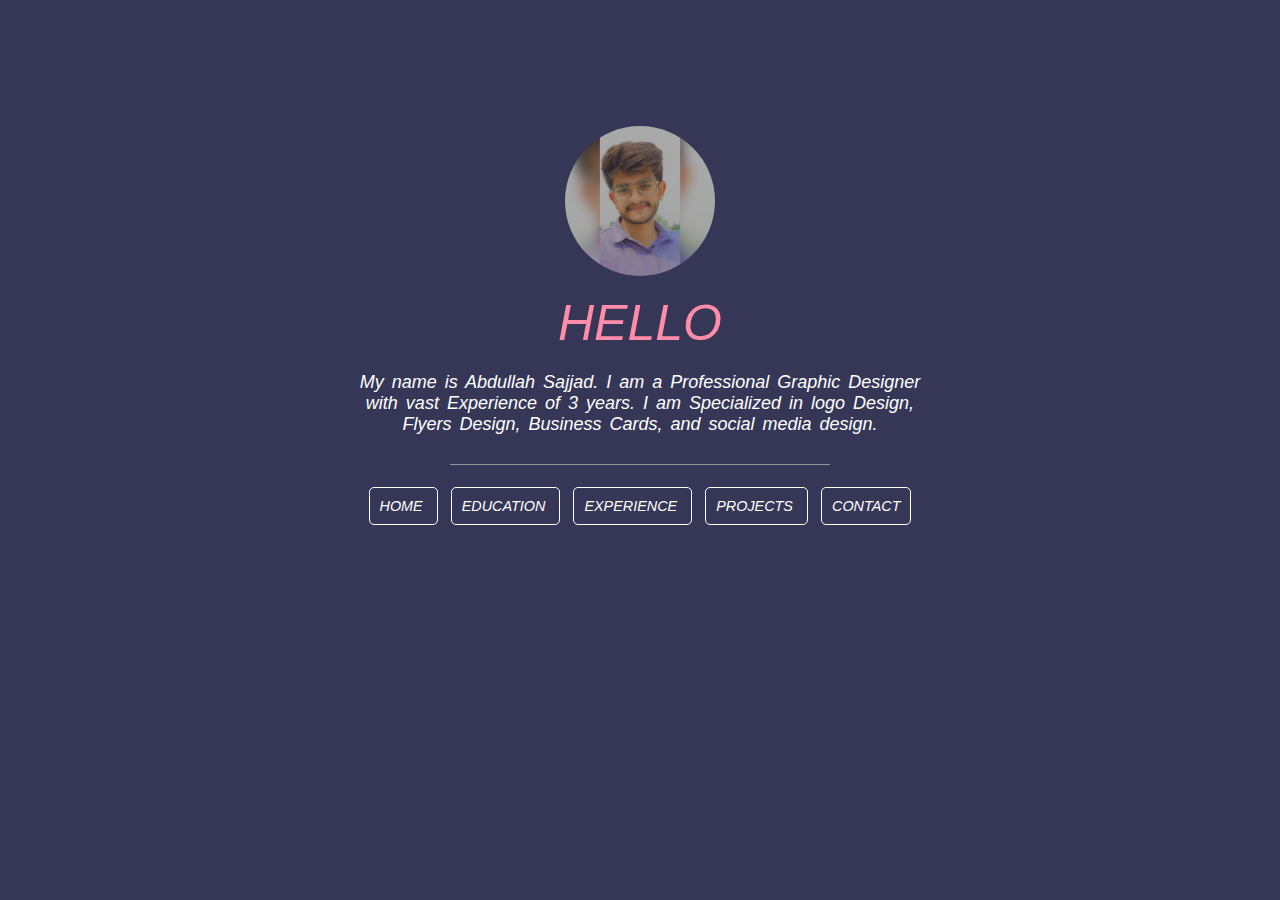
<file: index.html>
<!DOCTYPE html>
<html lang="en">

<head>
    <meta charset="UTF-8">
    <meta http-equiv="X-UA-Compatible" content="IE=edge">
    <meta name="viewport" content="width=device-width, initial-scale=1.0">
    <title>Home</title>
    <link rel="stylesheet" href="style.css">

</head>

<body>

    <header>
       
     
    </header>
    <main>
        <!-- <br><br><br><br><br><br><br> -->
        <img src="./my photo.jpeg" alt="Profile photo" height="80">
        <br>
        <h1>HELLO</h1>
        <p  class="WrittenText"><i >My name is Abdullah Sajjad. I am a Professional Graphic Designer with vast Experience of 3 years.
        I am Specialized in logo Design, Flyers Design, Business Cards, and social media design.
        </i></p>
        <hr class="new3">

        <section>
            <br>
           <a href="./index.html" class="buttons"> HOME </a>&nbsp;&nbsp;
           <a href="./Education.html" class="buttons"> EDUCATION </a>&nbsp;&nbsp;
          <a href="./Experience.html" class="buttons"> EXPERIENCE </a>&nbsp;&nbsp;
           <a href="./Projects.html"class="buttons"> PROJECTS </a>&nbsp;&nbsp;
           <a href="./contact.html"class="buttons">CONTACT</a>

        </section>
    </main>

    <footer>
        
    </footer>
</body>

</html>
</file>
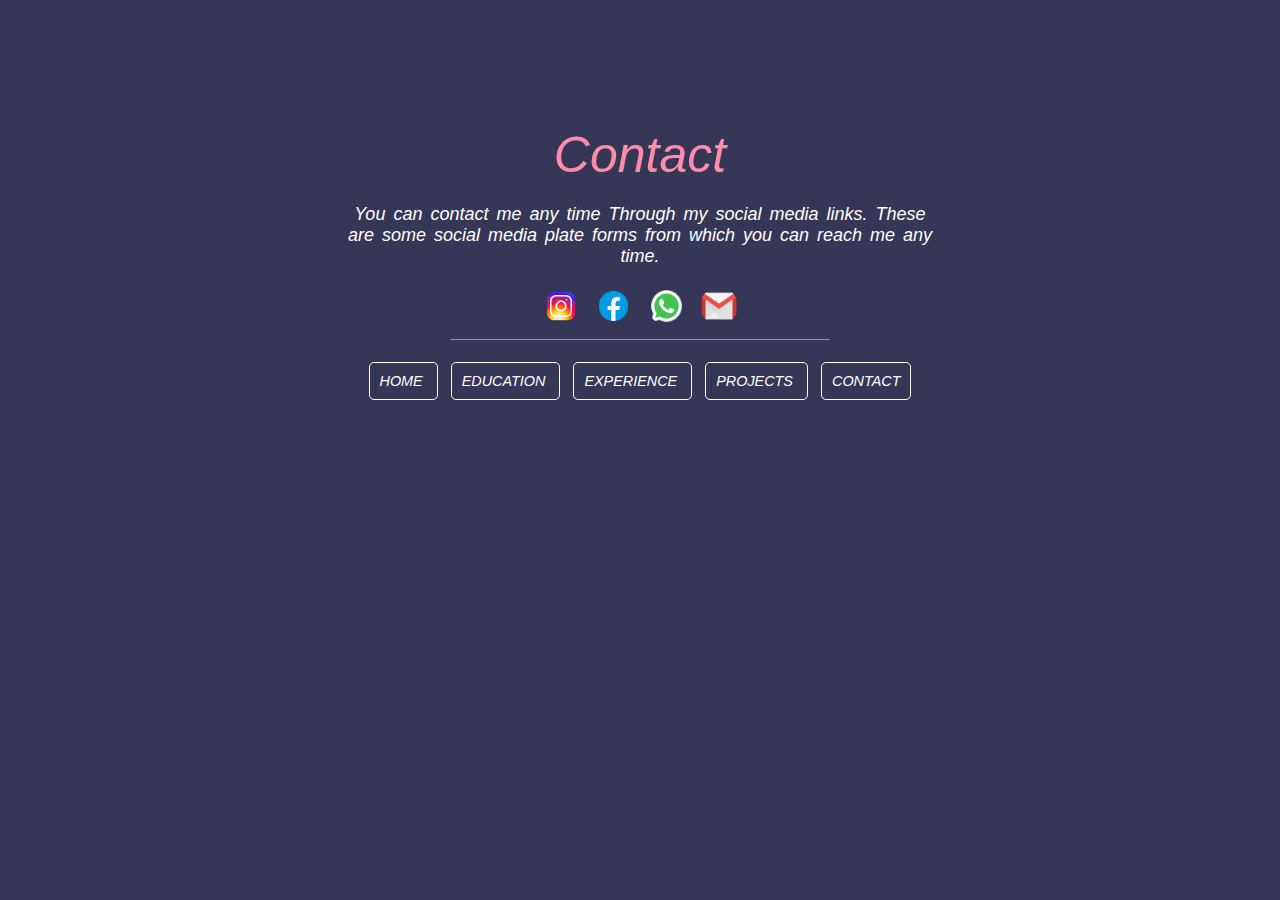
<file: contact.html>
<!DOCTYPE html>
<html lang="en">

<head>
    <meta charset="UTF-8">
    <meta http-equiv="X-UA-Compatible" content="IE=edge">
    <meta name="viewport" content="width=device-width, initial-scale=1.0">
    <link rel="stylesheet" href="style.css">
    <title>contact</title>
</head>

<body>

    <header></header>
    <main>
        <h1>
            Contact</h1>
        <!-- <p> Email: </p>
           <pre>        <input type="text" placeholder="Enter Your Email Address" size="30"></pre>
          <p> Query:</p>
           <pre>        <textarea name="Feedback" id="101" cols="30" rows="5" placeholder="Enter your query here"></textarea></pre>
           <pre>        <input type="submit" value="submit"></pre>
           <br>
        -->
        <p class="WrittenText"><i>You can contact me any time Through my social media links. These are some social media
                plate forms from which you can reach me any time.
            </i></p>
        <div id="ICONS">
            <a href="https://www.instagram.com/__abdullah_sajjad/" target="_main"><img class="icn" src="./instagram.png"
                    alt="instagram logo" height="25"></a>&nbsp;&nbsp;
            <a href="https://www.facebook.com/profile.php?id=100011433791535" target="_main"><img class="icn" src="./facebook.png"
                    alt="facebook logo" height="25"></a>&nbsp;&nbsp;
            <a href="https://wa.me/+923024124370" target="_main"><img class="icn" src="./whatsapp.png" alt="whastapp logo"
                    height="25"></a>&nbsp;&nbsp;
            <a href="mailto:abdullahsajjad@gmail.com" target="_main"><img  class="icn"src="./gmail.png" alt="Gmail logo"
                    height="25"></a>
        </div>

        <hr class="new3">
        <div>
            <br>
            <a href="./index.html" class="buttons"> HOME </a>&nbsp;&nbsp;
            <a href="./Education.html" class="buttons"> EDUCATION </a>&nbsp;&nbsp;
            <a href="./Experience.html" class="buttons"> EXPERIENCE </a>&nbsp;&nbsp;
            <a href="./Projects.html" class="buttons"> PROJECTS </a>&nbsp;&nbsp;
            <a href="./contact.html" class="buttons">CONTACT</a>
        </div>
    </main>

    <footer>
    </footer>

</body>

</html>
</file>
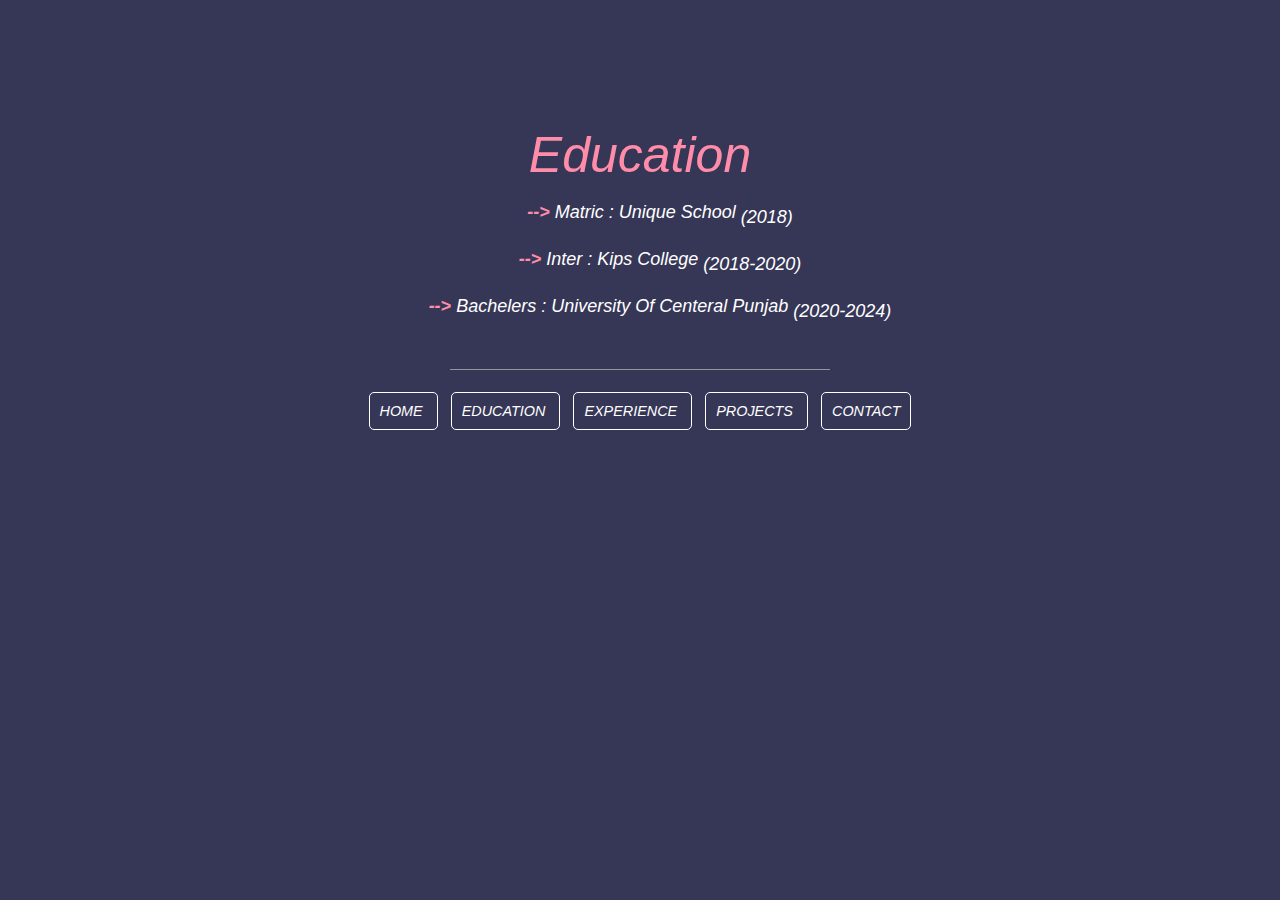
<file: Education.html>
<!DOCTYPE html>
<html lang="en">

<head>
    <meta charset="UTF-8">
    <meta http-equiv="X-UA-Compatible" content="IE=edge">
    <meta name="viewport" content="width=device-width, initial-scale=1.0">
    <link rel="stylesheet" href="style.css">
    <title>Education</title>
</head>

<body>
    <header>

        
        <h1>Education</h1>
    </header>

    <main>
        <div class="wrap">

            <ul style="list-style-type: disc">
                 <big> <b class="arrow">--> </b>  Matric : </big><small> Unique School <sub>(2018)</sub> </small><br><br>
               <big> <b class="arrow">--> </b>Inter : </big><small> Kips College <sub>(2018-2020)</sub> </small><br><br>
                 <big> <b class="arrow">--> </b>Bachelers : </big><small> University Of Centeral Punjab <sub>(2020-2024)</sub> </small><br>
                <br>
            </ul>

        </div>
        <hr class="new3">

        <br>
        <div>
            <a href="./index.html" class="buttons"> HOME </a>&nbsp;&nbsp;
            <a href="./Education.html" class="buttons"> EDUCATION </a>&nbsp;&nbsp;
            <a href="./Experience.html" class="buttons"> EXPERIENCE </a>&nbsp;&nbsp;
            <a href="./Projects.html" class="buttons"> PROJECTS </a>&nbsp;&nbsp;
            <a href="./contact.html" class="buttons">CONTACT</a>
        </div>

    </main>
    <footer>

    </footer>
</body>

</html>
</file>
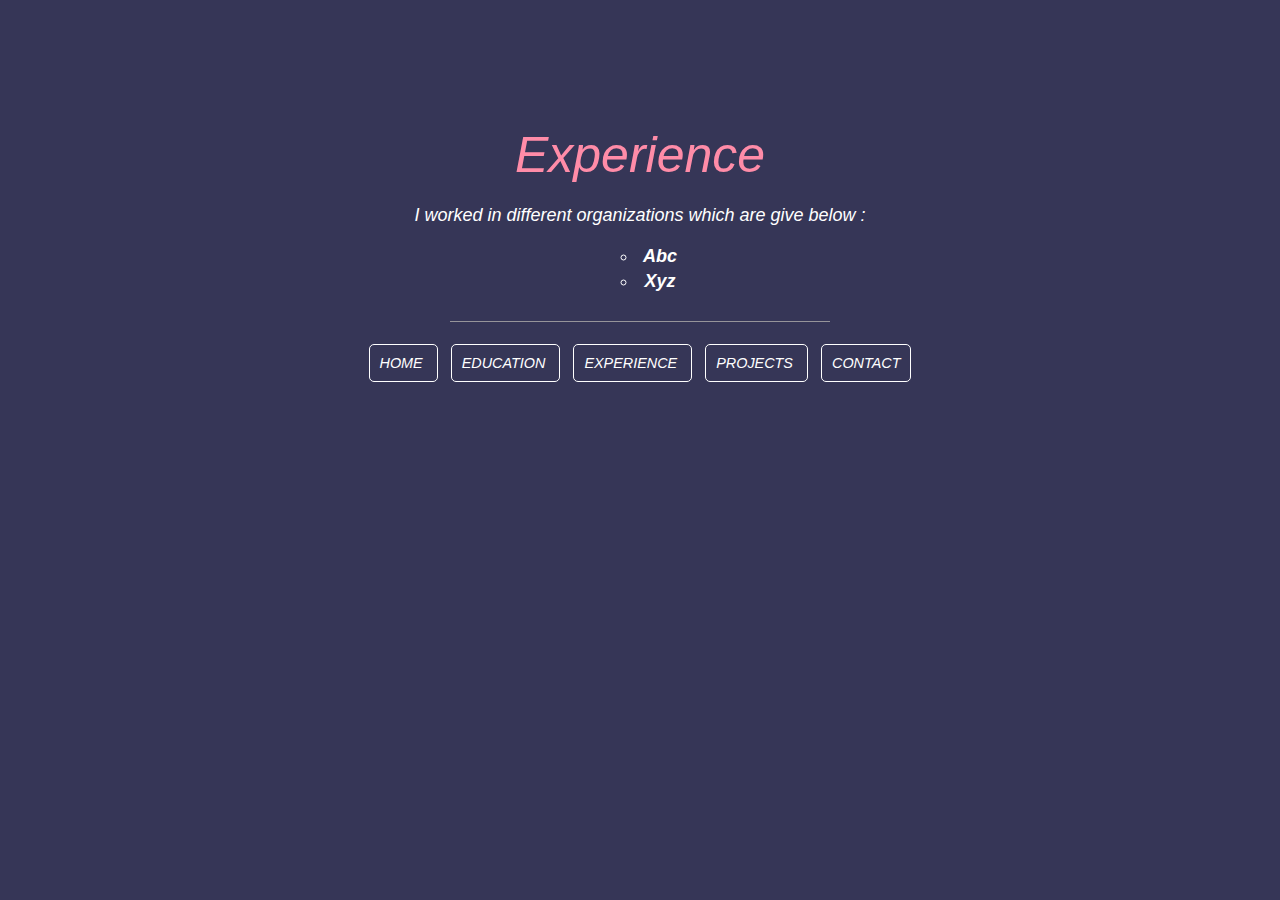
<file: Experience.html>
<!DOCTYPE html>
<html lang="en">

<head>
    <meta charset="UTF-8">
    <meta http-equiv="X-UA-Compatible" content="IE=edge">
    <meta name="viewport" content="width=device-width, initial-scale=1.0">
    <link rel="stylesheet" href="style.css">
    <title>Experience</title>
</head>

<body>
    <header>

    
        <h1>Experience</h1>
    </header>
    <main>
        <br>
        I worked in different organizations which are give below :
        <div class="wrap">
            <b>

                <ul>
                    <li>Abc</li>
                    <li>Xyz</li>
                </ul>

            </b>
        </div>

        <hr class="new3">
        <br>
        <div>
            <a href="./index.html" class="buttons"> HOME </a>&nbsp;&nbsp;
            <a href="./Education.html" class="buttons"> EDUCATION </a>&nbsp;&nbsp;
            <a href="./Experience.html" class="buttons"> EXPERIENCE </a>&nbsp;&nbsp;
            <a href="./Projects.html" class="buttons"> PROJECTS </a>&nbsp;&nbsp;
            <a href="./contact.html" class="buttons">CONTACT</a>
        </div>

    </main>
    <footer>
    </footer>
</body>

</html>
</file>
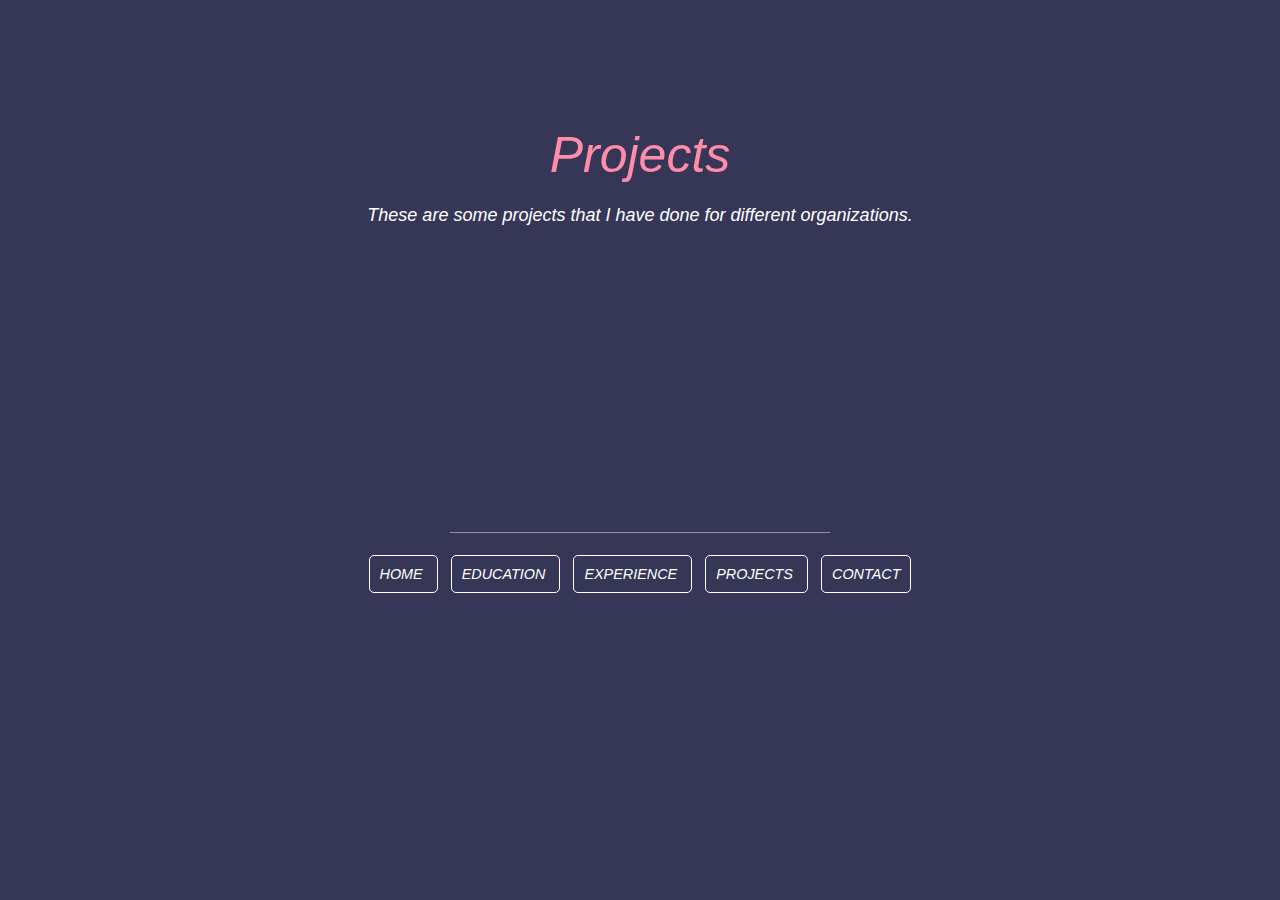
<file: Projects.html>
<!DOCTYPE html>
<html lang="en">

<head>
    <meta charset="UTF-8">
    <meta http-equiv="X-UA-Compatible" content="IE=edge">
    <meta name="viewport" content="width=device-width, initial-scale=1.0">
    <link rel="stylesheet" href="style.css">
    <title>Projects</title>
</head>

<body>
    <header>

      
        <h1>Projects</h1>
    </header>
    <main>
        <br>
        <i>These are some projects that I have done for different organizations.</i>
        <br>
        <br>
       <div id="porfolio_frame">
        <iframe class="portfolio_web" src="https://www.wikipedia.org/" height="220" width="350"
            frameborder="0" ></iframe>
        <iframe class="portfolio_web" src="https://www.wikipedia.org/" height="220" width="350"
            frameborder="0" ></iframe>
           <iframe class="portfolio_web" src="https://www.wikipedia.org/" height="220" width="350" frameborder="0"></iframe><br>
         <br>
        </div> 

        <hr class="new3">
        <br>
        <div>
            <a href="./index.html" class="buttons"> HOME </a>&nbsp;&nbsp;
            <a href="./Education.html" class="buttons"> EDUCATION </a>&nbsp;&nbsp;
            <a href="./Experience.html" class="buttons"> EXPERIENCE </a>&nbsp;&nbsp;
            <a href="./Projects.html" class="buttons"> PROJECTS </a>&nbsp;&nbsp;
            <a href="./contact.html" class="buttons">CONTACT</a>
        </div>
<br><br>
    </main>
    <footer>
    </footer>

</body>

</html>
</file>
<file: style.css>
footer{
    background-color:#363657;   
}
body{
    background-color:#363657;
}
#ICONS{
    background-color:#363657;
   
}
*{
    font-family: 'Courgette','Lucida Sans', 'Lucida Sans Regular', 'Lucida Grande', 'Lucida Sans Unicode', Geneva, Verdana, sans-serif;
font-size:18px;
font-style: oblique;
text-align: center;
color: white;
box-sizing: border-box;
}

/*this all for center the bullet points*/
.wrap ul {
    display: inline-block;
    /* margin: 0;
    padding: 0; */
    /* For IE, the outcast */
    zoom:1;
    *display: inline;
    
}
.wrap li {
    /* float: left; */
    padding: 2px 5px;

    list-style-type: circle;
        
                
 
}
/*-------------------------------*/

.buttons{
  
    /* font-style: normal; */

    color: rgb(255, 255, 255);
    text-decoration: none;
   outline-style:groove ;
   outline-width:thin;
    padding: 10px;
    border-radius: 4px;
   font-size: 80%;
   
   
    
}
.buttons:hover
{
    color: #FF8CA8;
}

 

hr.new3 {
border-top: 1px solid;
   width: 30%;
   border-top: solid 1px rgba(172, 170, 170, 0.813);
   border-bottom:  rgba(172, 170, 170, 0.813);
   border-right:  rgba(172, 170, 170, 0.813);
   border-left:  rgba(172, 170, 170, 0.813);
 
  
  

  }
h1{
    font-size:larger;
  font-weight: 100;
  font-size: 50px;
  color: #FF8CA8 ;
  margin-bottom: 0%;
  margin-top: 1%;
  /* font-family: Impact, Haettenschweiler, 'Arial Narrow Bold', sans-serif */
}

.WrittenText{
    
    /* Code for align text in middle */
   word-spacing: 3px;
   /* letter-spacing: 2px; */
   margin: auto;
  width: 50%;
  border: 3px ;
  padding: 20px;
   
 
}
img{
    border-radius: 100px;
    height: 150px;
    width: 150px;
}
header
{
    /* border: solid #363657; */
    margin-top: 10%;
}
.icn
{
   height: auto;
   width: 3%;
   
}
.arrow{
    color:  #FF8CA8;
    
}
.titl
{
   margin: 10px 200px 10px 200px ;
}
.portfolio_web
{
   
    border-radius: 4px;
    margin: 15px;
    
}

.portfolio_web:hover
{
    border:  #FF8CA8 solid;

}
#porfolio_frame
{
    box-sizing: border-box;
}
</file>
